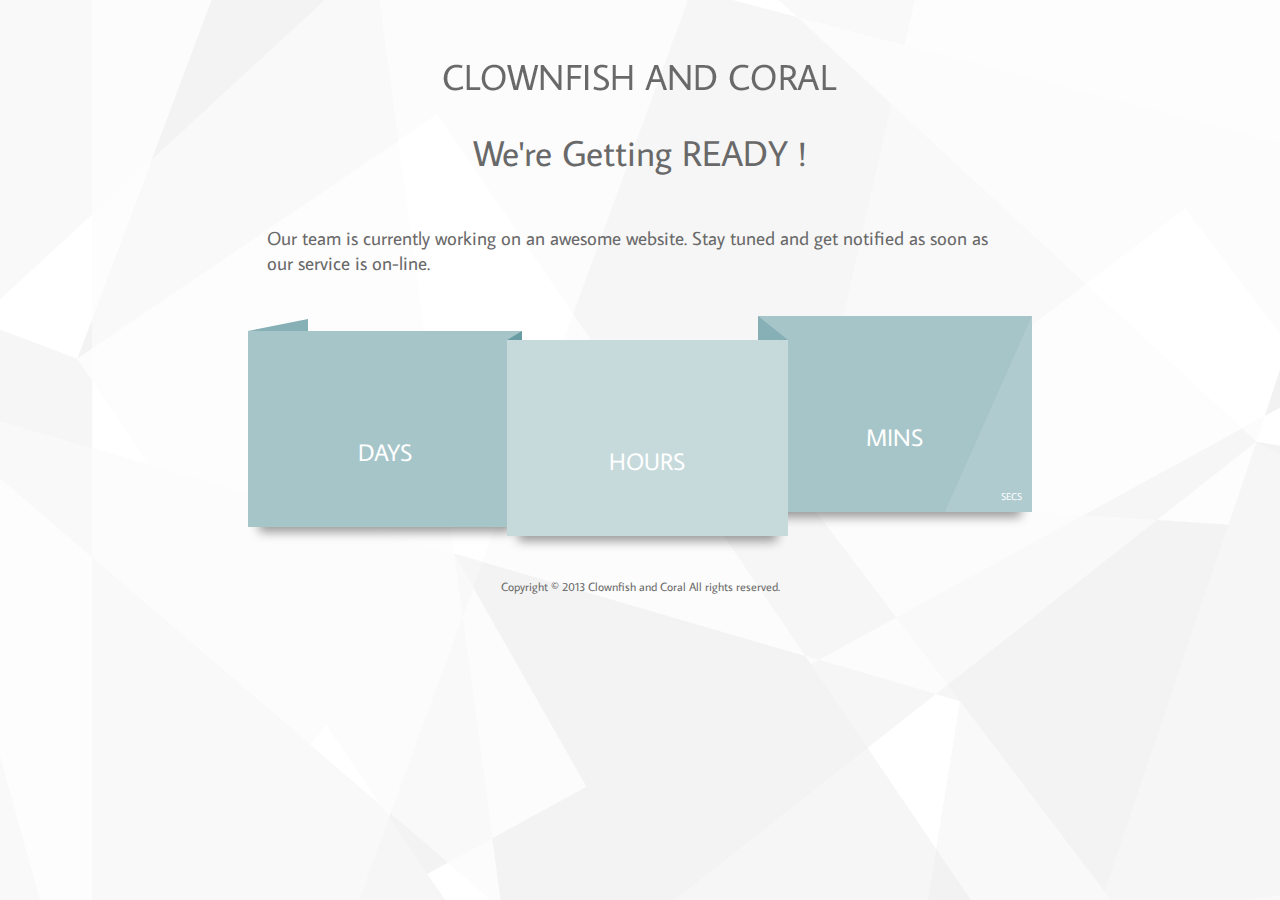
<file: public/index.html>
<!DOCTYPE html>
<html class="no-js" lang="en">
<head>
<meta charset="utf-8">

<title>Clownfish and Coral</title>

<meta name="description" content="Clownfish and Corals, dealing in variations of clownfish breeds and coral">
<meta name="author" content="Evan Sparkman">
<meta name="HandheldFriendly" content="True">
<meta name="MobileOptimized" content="320">
<meta name="viewport" content="width=device-width, initial-scale=1.0">
<!-- Google font -->
<link href='http://fonts.googleapis.com/css?family=Average%20Sans' rel='stylesheet' type='text/css'>
<link rel="stylesheet" href="stylesheets/theme-light.css" type="text/css" media="screen" title="no title">
<!--
<link rel="stylesheet" href="stylesheets/theme-dark.css" type="text/css" media="screen" title="no title">
-->
<!--
<link rel="stylesheet" href="stylesheets/theme-paper.css" type="text/css" media="screen" title="no title">
-->

<script >
// iOS viewport scaling bug fix  https://gist.github.com/901295
// Rewritten version by @mathias, @cheeaun and @jdalton
(function(doc) {
var addEvent = 'addEventListener',
    type = 'gesturestart',
    qsa = 'querySelectorAll',
    scales = [1, 1],
    meta = qsa in doc ? doc[qsa]('meta[name=viewport]') : [];
function fix() {
	meta.content = 'width=device-width,minimum-scale=' + scales[0] + ',maximum-scale=' + scales[1];
	doc.removeEventListener(type, fix, true);
}
if ((meta = meta[meta.length - 1]) && addEvent in doc) {
	fix();
	scales = [.25, 1.6];
	doc[addEvent](type, fix, true);
}
}(document));
</script>

<!-- custom modernizr build -->
<script src="javascripts/modernizr.js"></script>

<!-- jQuery -->
<script src="http://ajax.googleapis.com/ajax/libs/jquery/1.8.3/jquery.min.js"></script>

<!-- custom js origamiSoon class -->
<script src="javascripts/origamisoon-ck.js"></script>

<!-- SETTINGS STARTS -->
<script>
$(document).ready(function() {
	// init Origami'Soon
	origamiSoon.init({
		//enter the estimated date when your site will be ready ex. "2013/11/30, 11:13"
		launchDate : "2013/07/04, 17:00", 
		//labels of time units
		labels: ["days", "hours", "mins", "secs"], 
		//the percentage of progress, will be reclaculated if launchDate and progressCountFrom are both defined
		progress: "0", 
		//the moment corresponding to the value of progress, ex. "2013/01/04, 11:13"
		progressCountFrom: "", 
		//your twitter username, ex. "PeHaa" or "@PeHaa"
		twitterUser : "", 
		//number of recent tweets to be displayed
		numberTweets: "0", 
		//the message displayed inside the email input in the subscription form, has to be changed in the html body.
		<!-- subscriptionInputMessage : "STAY TUNED ! Enter your email here.", --> 
		//the error message if the entered email adress is not valid
        <!-- subscriptionInputError: "Please enter a valid email.", --> 
		//messages from the server
		<!-- subscriptionServerMessages : ["You'll hear from us soon. Thanks.", "You've already been  on the list. Thanks.", "Sorry, we couldn't save your email."] --> 
		});	
});
</script>
<!-- SETTINGS ENDS -->


</head>
<!--[if lt IE 9]> <body class="ie-fix"><![endif]-->	
<!--[if (gt IE 8)|!(IE)]><!--> <body><!--<![endif]-->
	
<!--- MAIN CONTAINER STARTS -->
	<div class="wrapper">
		
		<!-- LOGO/SITE NAME STARTS -->
		<!-- if you want to display the page title instead the logo, change the class="logo" to class="site-name" -->
		<h1 id="logo" class="logo">
			<a href="#">Origami'Soon</a>
		</h1>
		<!-- LOGO/SITE NAME ENDS -->

		<!-- PAGE TITLE -->
		<h2 id="title">We're Getting READY !</h2>
		
		<!-- PAGE DESCRIPTION STARTS -->
		<p id="description" class="description">	
		Our team is currently working on an awesome website. Stay tuned and get notified as soon as our service is on-line.
		</p>
		<!-- PAGE DESCRIPTION STARTS -->
		
		<!-- COUNT-DOWN STARTS -->	
		<section id="timer"></section>
		<!-- COUNT-DOWN ENDS -->
		
		
		<!-- SOCIAL ICONS START -->
		<section id="social">
			<ul class="social">
				<!-- <li><a class="icons-behance" href="#">Behance</a></li> -->
				<!-- <li><a class="icons-dribbble" href="#">Dribbble</a></li> -->
				<!-- <li><a class="icons-facebook" href="#">Facebook</a></li> -->
				<!-- <li><a class="icons-flickr" href="#">Flickr</a></li> -->
				<!-- <li><a class="icons-github" href="#">Github</a></li> -->
				<!-- <li><a class="icons-google-plus" href="#">Google Plus</a></li> -->
				<!-- <li><a class="icons-linkedin" href="#">Linkedin</a></li> -->
				<!-- <li><a class="icons-pinterest" href="#">Pinterest</a></li> -->
				<!-- <li><a class="icons-rss" href="#">RSS</a></li> -->
				<!-- <li><a class="icons-skype" href="#">Skype</a></li> -->
				<!-- <li><a class="icons-stumble" href="#">Stumble Upon</a></li> -->
				<!-- <li><a class="icons-tumblr" href="#">Tumblr</a></li> -->
				<!-- <li><a class="icons-twitter" href="#">Twitter</a></li> -->
			</ul>
		</section>
		<!-- SOCIAL ICONS END -->
		
		
		<!-- FOOTER STARTS -->
		<footer id="footer">	
			<p class="copyright">Copyright &copy; 2013 Clownfish and Coral All rights reserved.</p>
		</footer>
		<!-- FOOTER ENDS -->
	
	</div>
<!--- MAIN CONTAINER ENDS -->	
</body>
</html>
</file>
<file: public/stylesheets/theme-light.css>
/* custom reset based on :
/* normalize.css 2012-03-11T12:53 UTC - http://github.com/necolas/normalize.css */

footer,
header,
hgroup,
nav,
section {
  display: block; }

html {
  font-size: 100%;
  -webkit-text-size-adjust: 100%;
  -ms-text-size-adjust: 100%; }

html,
button,
input,
select,
textarea {
  font-family: sans-serif; }

body {
  margin: 0; }

a:focus {
  outline: thin dotted; }

a:hover,
a:active {
  outline: 0; }

h1 {
  font-size: 2em;
  margin: 0.67em 0; }

h2 {
  font-size: 1.5em;
  margin: 0.83em 0; }

h3 {
  font-size: 1.17em;
  margin: 1em 0; }

h4 {
  font-size: 1em;
  margin: 1.33em 0; }

h5 {
  font-size: 0.83em;
  margin: 1.67em 0; }

h6 {
  font-size: 0.75em;
  margin: 2.33em 0; }

h1, h2, h3, h4 {font-weight:normal}

p {
  margin: 0; }

dl,
menu,
ol,
ul {
  margin: 0; }

dd {
  margin: 0 0 0 40px; }

menu,
ol,
ul {
  padding: 0 0 0 0; }

nav ul,
nav ol {
  list-style: none;
  list-style-image: none; }

img {
  border: 0;
  -ms-interpolation-mode: bicubic; }

form {
  margin: 0; }

fieldset {
  border: none;
  margin: 0;
  padding: 0; }

button,
input,
select,
textarea {
  font-size: 100%;
  margin: 0;
  vertical-align: baseline;
  *vertical-align: middle; }

button,
input {
  line-height: normal; }

button,
input[type="button"],
input[type="reset"],
input[type="submit"] {
  cursor: pointer;
  -webkit-appearance: button;
  *overflow: visible; }

button[disabled],
input[disabled] {
  cursor: default; }

button::-moz-focus-inner,
input::-moz-focus-inner {
  border: 0;
  padding: 0; }

/*-----layout styles--------*/
body {
  font-family: "Average Sans", sans-serif;
  font-size: 1em;
  padding-top: 2em; }

a {
  text-decoration: none; }

a.more {
  text-decoration: underline; }

:focus {
  outline: none; }

ul li {
  list-style: none; }

.wrapper {
  width: 100%;
  max-width: 800px;
  margin-left: auto;
  margin-right: auto;
  -webkit-box-sizing: border-box;
  -moz-box-sizing: border-box;
  box-sizing: border-box;
  padding: 0 0.5em; }

section {
  margin: 1.5em auto; }

h1, h2, h3 {
  text-align: center;
  font-weight: normal; }

/*-----your logo----------*/
/* enter the dimensions : width and height of your logo */
/* if you want a crispy retina look make sure to add a logo@2x.png that is double size*/
h1.logo a {
  display: inline-block;
  width: 412px;
  height: 46px;
  text-indent: -9999px;
  background: url(../images/logo.png) no-repeat;
  background-size: cover; }

.description {
  font-size: 1.2em;
  padding: 1em; }

h1.site-name {
  font-size: 3em; }

h2 {
  font-size: 2.25em; }

/*-------------------------------------------------------------------*/
/*---------------------- timer layout -------------------------------*/
/*-------------------------------------------------------------------*/
#timer {
  text-align: center;
  font-size: 1em;
  position: relative;
  padding-bottom: 25%; }
  #timer > div {
    position: absolute;
    width: 35%;
    padding-bottom: 25%; }
  #timer p {
    position: absolute;
    left: 0;
    right: 0;
    top: 15%;
    line-height: 1;
    bottom: 0; }
  #timer .days {
    left: 0;
    top: 0; }
  #timer .hours {
    margin-left: -0.625em;
    left: 35%;
    margin-top: 0.375em;
    width: 30%;
    padding-right: 1.25em;
    padding-left: 0.625em; }
  #timer .min-sec {
    right: 0;
    margin-top: -0.625em; }
  #timer .minutes {
    position: absolute;
    top: 0;
    left: 0;
    width: 100%;
    height: 100%;
    z-index: -1; }
  #timer .seconds {
    position: absolute;
    right: 0;
    top: 0;
    bottom: 0;
    width: 35%;
    overflow: hidden; }
  #timer > div:before, #timer .seconds:after {
    content: "";
    width: 0;
    height: 0;
    position: absolute;
    border-style: solid;
    -webkit-transform: rotate(360deg);
    -moz-transform: scale(0.9999); }
  #timer .days:before {
    left: 0;
    top: -0.5em;
    border-width: 0 0 0.5em 2.5em; }
  #timer .hours:before {
    left: 0;
    top: -0.375em;
    border-width: 0 0 0.375em 0.625em; }
  #timer .min-sec:before {
    left: 0;
    top: 0;
    border-width: 1em 0 0 1.25em; }
  #timer .seconds:after {
    right: 0;
    border-width: 0 0 360px 160px; }
  #timer > div:after {
    content: "";
    position: absolute;
    width: 85%;
    left: 7.5%;
    height: 20px;
    bottom: 10px;
    border-radius: 0%;
    z-index: -2; }
  #timer .seconds p {
    z-index: 1;
    font-size: .40em;
    bottom: 5px;
    top: auto;
    margin-left: 25%; }

#timer p {
  text-transform: uppercase; }
  #timer p span {
    font-size: 2.5em; }

/*-------------------------------------------------------------------*/
/*---------------------- social links -------------------------------*/
/*-------------------------------------------------------------------*/
.social {
  display: block;
  text-align: center; }
  .social li {
    display: inline; }
    .social li a {
      text-indent: -119988px;
      overflow: hidden;
      text-align: left;
      display: inline-block;
      margin: mypx2em(2px);
      background-image: url('../images/icons-s110a511ec9.png');
      height: 48px;
      width: 48px;
      background-size: 48px 624px; }
      @media only screen and (-webkit-min-device-pixel-ratio: 1.5), only screen and (min--moz-device-pixel-ratio: 1.5), only screen and (min-device-pixel-ratio: 1.5) {
        .social li a {
          background-image: url('../images/icons2x-s612f50bbe7.png'); } }
      .social li a.icons-behance {
        background-position: 0 -432px; }
      .social li a.icons-dribbble {
        background-position: 0 0; }
      .social li a.icons-facebook {
        background-position: 0 -240px; }
      .social li a.icons-flickr {
        background-position: 0 -576px; }
      .social li a.icons-github {
        background-position: 0 -48px; }
      .social li a.icons-google-plus {
        background-position: 0 -192px; }
      .social li a.icons-linkedin {
        background-position: 0 -480px; }
      .social li a.icons-pinterest {
        background-position: 0 -336px; }
      .social li a.icons-rss {
        background-position: 0 -384px; }
      .social li a.icons-skype {
        background-position: 0 -96px; }
      .social li a.icons-stumble {
        background-position: 0 -288px; }
      .social li a.icons-tumblr {
        background-position: 0 -528px; }
      .social li a.icons-twitter {
        background-position: 0 -144px; }
      @media only screen and (-webkit-min-device-pixel-ratio: 1.5), only screen and (min--moz-device-pixel-ratio: 1.5), only screen and (min-device-pixel-ratio: 1.5) {
        .social li a.icons-facebook {
          background-position: 0 -384px; }
        .social li a.icons-pinterest {
          background-position: 0 -288px; }
        .social li a.icons-rss {
          background-position: 0 -240px; }
        .social li a.icons-stumble {
          background-position: 0 -336px; } }

.social li a:hover {
  box-shadow: inset 0 0 10px rgba(0, 0, 0, 0.3); }

/*-------------------------------------------------------------------*/
/*---------------------- subscription form --------------------------*/
/*-------------------------------------------------------------------*/
.subscription {
  -webkit-box-sizing: border-box;
  -moz-box-sizing: border-box;
  box-sizing: border-box;
  width: 100%;
  position: relative; }

.subscription form .content {
  padding: 1.25em;
  border-radius: 5px; }

/*----- error message -------*/
.subscription form p {
  font-size: .75em;
  margin-bottom: .25em; }

.subscription form input {
  border-radius: 5px;
  -webkit-box-sizing: border-box;
  -moz-box-sizing: border-box;
  box-sizing: border-box;
  padding: 1em;
  border: none; }

input[type="email"] {
  width: 100%;
  border: none; }

input[type="submit"] {
  width: 100%;
  font-family: "Average Sans", sans-serif;
  text-transform: uppercase;
  margin-top: 1.25em;
  background-image: -moz-linear-gradient(top, rgba(0, 0, 0, 0) 0%, rgba(0, 0, 0, 0.14) 100%);
  background-image: -webkit-gradient(linear, left top, left bottom, color-stop(0%, rgba(0, 0, 0, 0)), color-stop(100%, rgba(0, 0, 0, 0.14)));
  background-image: -webkit-linear-gradient(top, rgba(0, 0, 0, 0) 0%, rgba(0, 0, 0, 0.14) 100%);
  background-image: -o-linear-gradient(top, rgba(0, 0, 0, 0) 0%, rgba(0, 0, 0, 0.14) 100%);
  background-image: -ms-linear-gradient(top, rgba(0, 0, 0, 0) 0%, rgba(0, 0, 0, 0.14) 100%);
  background-image: linear-gradient(to bottom, rgba(0, 0, 0, 0) 0%, rgba(0, 0, 0, 0.14) 100%);
  filter: progid:DXImageTransform.Microsoft.gradient(startColorstr='#00000000', endColorstr='#24000000',GradientType=0 ); }

::-webkit-input-placeholder {
  font-family: "Average Sans", sans-serif; }

:-moz-placeholder {
  font-family: "Average Sans", sans-serif; }

#plane {
  position: absolute;
  bottom: -60px;
  right: 10px;
  height: 91px;
  width: 74px;
  background-size: cover;
  z-index: 1;
  pointer-events: none;
  -webkit-animation: drift 5s ease-out infinite alternate;
  -moz-animation: drift 5s ease-out infinite alternate;
  animation: drift 5s ease-out infinite alternate; }

@-webkit-keyframes drift {
  50% {
    bottom: -75px;
    right: 15px; } }

@-moz-keyframes drift {
  50% {
    bottom: -75px;
    right: 15px; } }

@keyframes drift {
  50% {
    bottom: -75px;
    right: 15px; } }

/*------ response from the server --------*/
#note {
  text-align: center;
  width: 65%;
  margin: 0 auto 1em;
  font-size: 1.5em; }

/*-------------------------------------------------------------------*/
/*---------------------- latest tweets ------------------------------*/
/*-------------------------------------------------------------------*/
.tweets {
  position: relative;
  display: block;
  padding: 1.25em;
  border-radius: 5px; }

.tweets li {
  padding: 0.625em 1.25em; }

.tweets li {
  border-top: 1px dashed #f6f6f6; }
  .tweets li:first-child {
    border-top: none; }

#bird {
  position: absolute;
  width: 65px;
  height: 88px;
  background: url(../images/bird.png);
  pointer-events: none;
  top: -15px;
  background-size: cover;
  -webkit-animation: bird 3s ease-out infinite alternate;
  -moz-animation: bird 3s ease-out infinite alternate;
  animation: bird 3s ease-out infinite; }

@-webkit-keyframes bird {
  50% {
    top: -35px;
    left: 5px; } }

@-moz-keyframes bird {
  50% {
    top: -35px;
    left: 5px; } }

@keyframes bird {
  50% {
    top: -35px;
    left: 5px; } }

/*-------------------------------------------------------------------*/
/*---------------------- footer -------------------------------------*/
/*-------------------------------------------------------------------*/
footer {
  text-align: center;
  margin-top: 3.125em;
  padding: 1.25em 0;
  font-size: .75em; }

/*-------------------------------------------------------------------*/
/*---------------------- progress bar -------------------------------*/
/*-------------------------------------------------------------------*/
#progress-bar {
  position: absolute;
  top: 0;
  left: 0;
  height: 1.5em;
  width: 0%; }
  #progress-bar span {
    position: absolute;
    right: 6px;
    top: 0;
    line-height: 1.5em; }

/*-------------------------------------------------------------------*/
/*---------------------- larger screens ------------------------------*/
/*-------------------------------------------------------------------*/
@media only screen and (min-width: 30em) {
  .subscription form .content {
    overflow: hidden; }

  .subscription form input {
    display: block; }

  .subscription input[type="email"] {
    display: block;
    width: 70%;
    float: left; }

  .subscription input[type="submit"] {
    width: 25%;
    float: right;
    margin-top: 0; }

  #timer {
    font-size: 1.5em; } }
@media only screen and (min-width: 40.625em) {
  #timer .seconds p {
    bottom: 1em;
    top: auto;
    right: 1em;
    left: auto;
    text-align: right; } }
@media only screen and (min-width: 48em) {
  #timer p {
    top: 25%; } }
@media only screen and (min-width: 59.375em) {
  #plane {
    height: 182px;
    width: 148px;
    right: -65px;
    bottom: -155px;
    -webkit-animation: drift1 5s ease-out infinite alternate;
    -moz-animation: drift1 5s ease-out infinite alternate;
    animation: drift1 5s ease-out infinite alternate; }

  #bird {
    width: 130px;
    height: 176px;
    left: -65px;
    top: -40px;
    -webkit-animation: bird1 3s ease-out infinite alternate;
    -moz-animation: bird1 3s ease-out infinite alternate;
    animation: bird1 3s ease-out infinite alternate; } }
@media only screen and (min-width: 100em) {
  body {
    font-size: 1.25em; }

  #timer {
    font-size: 1.6em; }

  #timer p {
    top: 15%; } }
@-webkit-keyframes drift1 {
  50% {
    bottom: -185px;
    right: -85px; } }

@-moz-keyframes drift1 {
  50% {
    bottom: -195px;
    right: -85px; } }

@keyframes drift1 {
  50% {
    bottom: -195px;
    right: -85px; } }

@-webkit-keyframes bird1 {
  50% {
    top: -65px;
    left: -85px; } }

@-moz-keyframes bird1 {
  50% {
    top: -65px;
    left: -85px; } }

@keyframes bird1 {
  50% {
    top: -65px;
    left: -85px; } }


@media only screen and (-webkit-min-device-pixel-ratio: 1.5), only screen and (min--moz-device-pixel-ratio: 1.5), only screen and (min-device-pixel-ratio: 1.5) {
  html {background-size: 800px 517px; }
}


@media only screen and (-webkit-min-device-pixel-ratio: 1.5) and (min-width: 59.375em), only screen and (min--moz-device-pixel-ratio: 1.5) and (min-width: 59.375em), only screen and (min-device-pixel-ratio: 1.5) and (min-width: 59.375em) {
  #bird {
    background-image: url(../images/bird@2x.png); }
}

/*-----------------------------------------------------------------------------------------------------------*/
/*---------------------- colors & background images - theme specific settings -------------------------------*/
/*-----------------------------------------------------------------------------------------------------------*/


	html {
	  background: white url(../images/bg8.png) center top repeat; }

	body {
	  color: #696969;
	  font-family: "Average Sans", sans-serif; }

	a {
	  color: #76a0b2; }

	a:hover {
	  color: #e498c2; }

	h1.logo a {
	  background-image: url(../images/logo.png); }

	/*-------timer colors -------------------------*/
	#timer {
	  color: white; }
	  #timer .days {
	    background: #a6c5c9; }
	  #timer .hours {
	    background: #c6dadc; }
	  #timer .minutes {
	    background: #a6c5c9; }
	  #timer .days:before {
	    border-color: transparent transparent #86b0b6 transparent; }
	  #timer .hours:before {
	    border-color: transparent transparent #679ca2 transparent; }
	  #timer .min-sec:before {
	    border-color: transparent transparent transparent #86b0b6; }
	  #timer .seconds:after {
	    border-color: transparent transparent #b0cbcf transparent; }
	  #timer > div:after {
	    box-shadow: 0 5px 10px 10px rgba(0, 0, 0, 0.4); }

	/*-------subscription form colors -------------------------*/
	.subscription form .content {
	  background: white;
	  box-shadow: 0 2px 6px -2px #d3d3d3; }

	.no-boxshadow .subscription form .content {
	  border: 1px solid #e5eef0; }

	:-moz-placeholder {
	  color: #696969;
	  font-family: "Average Sans", sans-serif; }

	::-webkit-input-placeholder {
	  color: #696969;
	  font-family: "Average Sans", sans-serif; }

	#plane {
	  background-image: url(../images/mail.png); }

	.subscription form p {
	  color: #d27f7f; }

	input[type="email"] {
	  background: #f6f6f6; }
	  input[type="email"]:focus {
	    background: #dddddd; }
	  input[type="email"].error {
	    background: #d27f7f; }

	input[type="submit"] {
	  background-color: #e498c2;
	  color: white;
	  box-shadow: inset 0 2px 2px rgba(0, 0, 0, 0.15); }

	input[type="submit"]:hover {
	  background-color: #df84b6; }

	/*-------latest tweets colors -------------------------*/
	.tweets {
	  background: white;
	  color: #696969;
	  box-shadow: 0 2px 8px -3px #d3d3d3; }

	.no-boxshadow .tweets {
	  border: 1px solid #e5eef0; }

	.tweets li {
	  border-top: 1px dashed #dddddd; }
	  .tweets li:first-child {
	    border-top: none; }

	/*-------progress bar colors -------------------------*/
	#progress-bar {
	  background: #e498c2; }
	  #progress-bar span {
	    color: white; }

	@media only screen and (-webkit-min-device-pixel-ratio: 1.5), only screen and (min--moz-device-pixel-ratio: 1.5), only screen and (min-device-pixel-ratio: 1.5) {
	  h1.logo a {
	    background-image: url(../images/logo@2x.png); }
	}

	@media only screen and (-webkit-min-device-pixel-ratio: 1.5) and (min-width: 59.375em), only screen and (min--moz-device-pixel-ratio: 1.5) and (min-width: 59.375em), only screen and (min-device-pixel-ratio: 1.5) and (min-width: 59.375em) {
	  #plane {
	    background-image: url(../images/mail@2x.png); }
	}


/*-------------------------------------------------------------------*/
/* IE8 fix --------------------------------------------------------------------------- */
/*-------------------------------------------------------------------*/
.ie-fix .wrapper {
  width: 650px; }

.ie-fix #timer {
  font-size: 1.75em; }

.ie-fix #timer {
  padding-bottom: 165px; }

.ie-fix .subscription form .content {
  overflow: hidden; }

.ie-fix .subscription form input {
  display: block; }

.ie-fix .subscription input[type="email"] {
  display: block;
  width: 70%;
  float: left; }

.ie-fix .subscription input[type="submit"] {
  width: 25%;
  float: right;
  margin-top: 0; }

.ie-fix #plane {
  height: 182px;
  width: 148px;
  right: -65px;
  bottom: -155px; }

.ie-fix #bird {
  width: 130px;
  height: 176px;
  left: -65px;
  top: -40px; }
</file>
<file: public/stylesheets/theme-dark.css>
/* custom reset based on :
/* normalize.css 2012-03-11T12:53 UTC - http://github.com/necolas/normalize.css */

footer,
header,
hgroup,
nav,
section {
  display: block; }

html {
  font-size: 100%;
  -webkit-text-size-adjust: 100%;
  -ms-text-size-adjust: 100%; }

html,
button,
input,
select,
textarea {
  font-family: sans-serif; }

body {
  margin: 0; }

a:focus {
  outline: thin dotted; }

a:hover,
a:active {
  outline: 0; }

h1 {
  font-size: 2em;
  margin: 0.67em 0; }

h2 {
  font-size: 1.5em;
  margin: 0.83em 0; }

h3 {
  font-size: 1.17em;
  margin: 1em 0; }

h4 {
  font-size: 1em;
  margin: 1.33em 0; }

h5 {
  font-size: 0.83em;
  margin: 1.67em 0; }

h6 {
  font-size: 0.75em;
  margin: 2.33em 0; }

h1, h2, h3, h4 {font-weight:normal}

p {
  margin: 0; }

dl,
menu,
ol,
ul {
  margin: 0; }

dd {
  margin: 0 0 0 40px; }

menu,
ol,
ul {
  padding: 0 0 0 0; }

nav ul,
nav ol {
  list-style: none;
  list-style-image: none; }

img {
  border: 0;
  -ms-interpolation-mode: bicubic; }

form {
  margin: 0; }

fieldset {
  border: none;
  margin: 0;
  padding: 0; }

button,
input,
select,
textarea {
  font-size: 100%;
  margin: 0;
  vertical-align: baseline;
  *vertical-align: middle; }

button,
input {
  line-height: normal; }

button,
input[type="button"],
input[type="reset"],
input[type="submit"] {
  cursor: pointer;
  -webkit-appearance: button;
  *overflow: visible; }

button[disabled],
input[disabled] {
  cursor: default; }

button::-moz-focus-inner,
input::-moz-focus-inner {
  border: 0;
  padding: 0; }

/*-----layout styles--------*/
body {
  font-family: "Average Sans", sans-serif;
  font-size: 1em;
  padding-top: 2em; }

a {
  text-decoration: none; }

a.more {
  text-decoration: underline; }

:focus {
  outline: none; }

ul li {
  list-style: none; }

.wrapper {
  width: 100%;
  max-width: 800px;
  margin-left: auto;
  margin-right: auto;
  -webkit-box-sizing: border-box;
  -moz-box-sizing: border-box;
  box-sizing: border-box;
  padding: 0 0.5em; }

section {
  margin: 1.5em auto; }

h1, h2, h3 {
  text-align: center;
  font-weight: normal; }

/*-----your logo----------*/
/* enter the dimensions : width and height of your logo */
/* if you want a crispy retina look make sure to add a logo@2x.png that is double size*/
h1.logo a {
  display: inline-block;
  width: 218px;
  height: 34px;
  text-indent: -9999px;
  background: url(../images/logo.png) no-repeat;
  background-size: cover; }

.description {
  font-size: 1.2em;
  padding: 1em; }

h1.site-name {
  font-size: 3em; }

h2 {
  font-size: 2.25em; }

/*-------------------------------------------------------------------*/
/*---------------------- timer layout -------------------------------*/
/*-------------------------------------------------------------------*/
#timer {
  text-align: center;
  font-size: 1em;
  position: relative;
  padding-bottom: 25%; }
  #timer > div {
    position: absolute;
    width: 35%;
    padding-bottom: 25%; }
  #timer p {
    position: absolute;
    left: 0;
    right: 0;
    top: 15%;
    line-height: 1;
    bottom: 0; }
  #timer .days {
    left: 0;
    top: 0; }
  #timer .hours {
    margin-left: -0.625em;
    left: 35%;
    margin-top: 0.375em;
    width: 30%;
    padding-right: 1.25em;
    padding-left: 0.625em; }
  #timer .min-sec {
    right: 0;
    margin-top: -0.625em; }
  #timer .minutes {
    position: absolute;
    top: 0;
    left: 0;
    width: 100%;
    height: 100%;
    z-index: -1; }
  #timer .seconds {
    position: absolute;
    right: 0;
    top: 0;
    bottom: 0;
    width: 35%;
    overflow: hidden; }
  #timer > div:before, #timer .seconds:after {
    content: "";
    width: 0;
    height: 0;
    position: absolute;
    border-style: solid;
    -webkit-transform: rotate(360deg);
    -moz-transform: scale(0.9999); }
  #timer .days:before {
    left: 0;
    top: -0.5em;
    border-width: 0 0 0.5em 2.5em; }
  #timer .hours:before {
    left: 0;
    top: -0.375em;
    border-width: 0 0 0.375em 0.625em; }
  #timer .min-sec:before {
    left: 0;
    top: 0;
    border-width: 1em 0 0 1.25em; }
  #timer .seconds:after {
    right: 0;
    border-width: 0 0 360px 160px; }
  #timer > div:after {
    content: "";
    position: absolute;
    width: 85%;
    left: 7.5%;
    height: 20px;
    bottom: 10px;
    border-radius: 0%;
    z-index: -2; }
  #timer .seconds p {
    z-index: 1;
    font-size: .40em;
    bottom: 5px;
    top: auto;
    margin-left: 25%; }

#timer p {
  text-transform: uppercase; }
  #timer p span {
    font-size: 2.5em; }

/*-------------------------------------------------------------------*/
/*---------------------- social links -------------------------------*/
/*-------------------------------------------------------------------*/
.social {
  display: block;
  text-align: center; }
  .social li {
    display: inline; }
    .social li a {
      text-indent: -119988px;
      overflow: hidden;
      text-align: left;
      display: inline-block;
      margin: mypx2em(2px);
      background-image: url('../images/icons-s110a511ec9.png');
      height: 48px;
      width: 48px;
      background-size: 48px 624px; }
      @media only screen and (-webkit-min-device-pixel-ratio: 1.5), only screen and (min--moz-device-pixel-ratio: 1.5), only screen and (min-device-pixel-ratio: 1.5) {
        .social li a {
          background-image: url('../images/icons2x-s612f50bbe7.png'); } }
      .social li a.icons-behance {
        background-position: 0 -432px; }
      .social li a.icons-dribbble {
        background-position: 0 0; }
      .social li a.icons-facebook {
        background-position: 0 -240px; }
      .social li a.icons-flickr {
        background-position: 0 -576px; }
      .social li a.icons-github {
        background-position: 0 -48px; }
      .social li a.icons-google-plus {
        background-position: 0 -192px; }
      .social li a.icons-linkedin {
        background-position: 0 -480px; }
      .social li a.icons-pinterest {
        background-position: 0 -336px; }
      .social li a.icons-rss {
        background-position: 0 -384px; }
      .social li a.icons-skype {
        background-position: 0 -96px; }
      .social li a.icons-stumble {
        background-position: 0 -288px; }
      .social li a.icons-tumblr {
        background-position: 0 -528px; }
      .social li a.icons-twitter {
        background-position: 0 -144px; }
      @media only screen and (-webkit-min-device-pixel-ratio: 1.5), only screen and (min--moz-device-pixel-ratio: 1.5), only screen and (min-device-pixel-ratio: 1.5) {
        .social li a.icons-facebook {
          background-position: 0 -384px; }
        .social li a.icons-pinterest {
          background-position: 0 -288px; }
        .social li a.icons-rss {
          background-position: 0 -240px; }
        .social li a.icons-stumble {
          background-position: 0 -336px; } }

.social li a:hover {
  box-shadow: inset 0 0 10px rgba(0, 0, 0, 0.3); }

/*-------------------------------------------------------------------*/
/*---------------------- subscription form --------------------------*/
/*-------------------------------------------------------------------*/
.subscription {
  -webkit-box-sizing: border-box;
  -moz-box-sizing: border-box;
  box-sizing: border-box;
  width: 100%;
  position: relative; }

.subscription form .content {
  padding: 1.25em;
  border-radius: 5px; }

/*----- error message -------*/
.subscription form p {
  font-size: .75em;
  margin-bottom: .25em; }

.subscription form input {
  border-radius: 5px;
  -webkit-box-sizing: border-box;
  -moz-box-sizing: border-box;
  box-sizing: border-box;
  padding: 1em;
  border: none; }

input[type="email"] {
  width: 100%;
  border: none; }

input[type="submit"] {
  width: 100%;
  font-family: "Average Sans", sans-serif;
  text-transform: uppercase;
  margin-top: 1.25em;
  background-image: -moz-linear-gradient(top, rgba(0, 0, 0, 0) 0%, rgba(0, 0, 0, 0.14) 100%);
  background-image: -webkit-gradient(linear, left top, left bottom, color-stop(0%, rgba(0, 0, 0, 0)), color-stop(100%, rgba(0, 0, 0, 0.14)));
  background-image: -webkit-linear-gradient(top, rgba(0, 0, 0, 0) 0%, rgba(0, 0, 0, 0.14) 100%);
  background-image: -o-linear-gradient(top, rgba(0, 0, 0, 0) 0%, rgba(0, 0, 0, 0.14) 100%);
  background-image: -ms-linear-gradient(top, rgba(0, 0, 0, 0) 0%, rgba(0, 0, 0, 0.14) 100%);
  background-image: linear-gradient(to bottom, rgba(0, 0, 0, 0) 0%, rgba(0, 0, 0, 0.14) 100%);
  filter: progid:DXImageTransform.Microsoft.gradient(startColorstr='#00000000', endColorstr='#24000000',GradientType=0 ); }

::-webkit-input-placeholder {
  font-family: "Average Sans", sans-serif; }

:-moz-placeholder {
  font-family: "Average Sans", sans-serif; }

#plane {
  position: absolute;
  bottom: -60px;
  right: 10px;
  height: 91px;
  width: 74px;
  background-size: cover;
  z-index: 1;
  pointer-events: none;
  -webkit-animation: drift 5s ease-out infinite alternate;
  -moz-animation: drift 5s ease-out infinite alternate;
  animation: drift 5s ease-out infinite alternate; }

@-webkit-keyframes drift {
  50% {
    bottom: -75px;
    right: 15px; } }

@-moz-keyframes drift {
  50% {
    bottom: -75px;
    right: 15px; } }

@keyframes drift {
  50% {
    bottom: -75px;
    right: 15px; } }

/*------ response from the server --------*/
#note {
  text-align: center;
  width: 65%;
  margin: 0 auto 1em;
  font-size: 1.5em; }

/*-------------------------------------------------------------------*/
/*---------------------- latest tweets ------------------------------*/
/*-------------------------------------------------------------------*/
.tweets {
  position: relative;
  display: block;
  padding: 1.25em;
  border-radius: 5px; }

.tweets li {
  padding: 0.625em 1.25em; }

.tweets li {
  border-top: 1px dashed #f6f6f6; }
  .tweets li:first-child {
    border-top: none; }

#bird {
  position: absolute;
  width: 65px;
  height: 88px;
  background: url(../images/bird.png);
  pointer-events: none;
  top: -15px;
  background-size: cover;
  -webkit-animation: bird 3s ease-out infinite alternate;
  -moz-animation: bird 3s ease-out infinite alternate;
  animation: bird 3s ease-out infinite; }

@-webkit-keyframes bird {
  50% {
    top: -35px;
    left: 5px; } }

@-moz-keyframes bird {
  50% {
    top: -35px;
    left: 5px; } }

@keyframes bird {
  50% {
    top: -35px;
    left: 5px; } }

/*-------------------------------------------------------------------*/
/*---------------------- footer -------------------------------------*/
/*-------------------------------------------------------------------*/
footer {
  text-align: center;
  margin-top: 3.125em;
  padding: 1.25em 0;
  font-size: .75em; }

/*-------------------------------------------------------------------*/
/*---------------------- progress bar -------------------------------*/
/*-------------------------------------------------------------------*/
#progress-bar {
  position: absolute;
  top: 0;
  left: 0;
  height: 1.5em;
  width: 0%; }
  #progress-bar span {
    position: absolute;
    right: 6px;
    top: 0;
    line-height: 1.5em; }

/*-------------------------------------------------------------------*/
/*---------------------- larger screens ------------------------------*/
/*-------------------------------------------------------------------*/
@media only screen and (min-width: 30em) {
  .subscription form .content {
    overflow: hidden; }

  .subscription form input {
    display: block; }

  .subscription input[type="email"] {
    display: block;
    width: 70%;
    float: left; }

  .subscription input[type="submit"] {
    width: 25%;
    float: right;
    margin-top: 0; }

  #timer {
    font-size: 1.5em; } }
@media only screen and (min-width: 40.625em) {
  #timer .seconds p {
    bottom: 1em;
    top: auto;
    right: 1em;
    left: auto;
    text-align: right; } }
@media only screen and (min-width: 48em) {
  #timer p {
    top: 25%; } }
@media only screen and (min-width: 59.375em) {
  #plane {
    height: 182px;
    width: 148px;
    right: -65px;
    bottom: -155px;
    -webkit-animation: drift1 5s ease-out infinite alternate;
    -moz-animation: drift1 5s ease-out infinite alternate;
    animation: drift1 5s ease-out infinite alternate; }

  #bird {
    width: 130px;
    height: 176px;
    left: -65px;
    top: -40px;
    -webkit-animation: bird1 3s ease-out infinite alternate;
    -moz-animation: bird1 3s ease-out infinite alternate;
    animation: bird1 3s ease-out infinite alternate; } }
@media only screen and (min-width: 100em) {
  body {
    font-size: 1.25em; }

  #timer {
    font-size: 1.6em; }

  #timer p {
    top: 15%; } }
@-webkit-keyframes drift1 {
  50% {
    bottom: -185px;
    right: -85px; } }

@-moz-keyframes drift1 {
  50% {
    bottom: -195px;
    right: -85px; } }

@keyframes drift1 {
  50% {
    bottom: -195px;
    right: -85px; } }

@-webkit-keyframes bird1 {
  50% {
    top: -65px;
    left: -85px; } }

@-moz-keyframes bird1 {
  50% {
    top: -65px;
    left: -85px; } }

@keyframes bird1 {
  50% {
    top: -65px;
    left: -85px; } }

@media only screen and (-webkit-min-device-pixel-ratio: 1.5), only screen and (min--moz-device-pixel-ratio: 1.5), only screen and (min-device-pixel-ratio: 1.5) {
  html {background-size: 800px 517px; }
}


@media only screen and (-webkit-min-device-pixel-ratio: 1.5) and (min-width: 59.375em), only screen and (min--moz-device-pixel-ratio: 1.5) and (min-width: 59.375em), only screen and (min-device-pixel-ratio: 1.5) and (min-width: 59.375em) {
  #bird {
    background-image: url(../images/bird@2x.png); }
}

/*-----------------------------------------------------------------------------------------------------------*/
/*---------------------- colors & background images - theme specific settings -------------------------------*/
/*-----------------------------------------------------------------------------------------------------------*/




html {
  background: black url(../images/bg8black.png) center top repeat; }

body {
  color: #c7d5d9;
  font-family: "Average Sans", sans-serif; }

a {
  color: #76a0b2; }

a:hover {
  color: #24a9cd; }

h1.logo a {
  background-image: url(../images/logo_white.png); }

h2 {
  color: #76818c;
  text-shadow: 0 1px 0 black; }

/*-------timer colors -------------------------*/
#timer {
  color: #fff; }
  #timer .days {
    background: #474e55; }
  #timer .hours {
    background: #5e6871; }
  #timer .minutes {
    background: #474e55; }
  #timer .days:before {
    border-color: transparent transparent #303539 transparent; }
  #timer .hours:before {
    border-color: transparent transparent #191b1d transparent; }
  #timer .min-sec:before {
    border-color: transparent transparent transparent #303539; }
  #timer .seconds:after {
    border-color: transparent transparent #4e565d transparent; }
  #timer > div:after {
    box-shadow: 0 5px 10px 10px black; }

/*-------subscription form colors -------------------------*/
.subscription form .content {
  background: #f3f3f3;
  box-shadow: 0 2px 6px -2px black; }

.no-boxshadow .subscription form .content {
  border: 1px solid #76818c; }

:-moz-placeholder {
  color: #4f4f4f;
  font-family: "Average Sans", sans-serif; }

::-webkit-input-placeholder {
  color: #4f4f4f;
  font-family: "Average Sans", sans-serif; }

#plane {
  background-image: url(../images/mail_grey.png); }

.subscription form p {
  color: #d27f7f; }

input[type="email"] {
  background: #dddddd;
  color: #4f4f4f; }
  input[type="email"]:focus {
    background: #dddddd; }
  input[type="email"].error {
    background: #d27f7f; }

input[type="submit"] {
  background-color: #78a8b5;
  color: #fff;
  box-shadow: inset 0 2px 2px rgba(0, 0, 0, 0.15); }

input[type="submit"]:hover {
  background-color: #689dac; }

/*-------latest tweets colors -------------------------*/
.tweets {
  background: #f3f3f3;
  color: #4f4f4f;
  box-shadow: 0 2px 8px -3px black; }

.no-boxshadow .tweets {
  border: 1px solid #76818c; }

.tweets li {
  border-top: 1px dashed #dddddd; }
  .tweets li:first-child {
    border-top: none; }

/*-------progress bar colors -------------------------*/
#progress-bar {
  background: #78a8b5; }
  #progress-bar span {
    color: #fff; }

@media only screen and (-webkit-min-device-pixel-ratio: 1.5), only screen and (min--moz-device-pixel-ratio: 1.5), only screen and (min-device-pixel-ratio: 1.5) {
  h1.logo a {
    background-image: url(../images/logo_white@2x.png); }
}
@media only screen and (-webkit-min-device-pixel-ratio: 1.5) and (min-width: 59.375em), only screen and (min--moz-device-pixel-ratio: 1.5) and (min-width: 59.375em), only screen and (min-device-pixel-ratio: 1.5) and (min-width: 59.375em) {
  #plane {
    background-image: url(../images/mail_grey@2x.png); }
}


/*-------------------------------------------------------------------*/
/* IE8 fix --------------------------------------------------------------------------- */
/*-------------------------------------------------------------------*/
.ie-fix .wrapper {
  width: 650px; }

.ie-fix #timer {
  font-size: 1.75em; }

.ie-fix #timer {
  padding-bottom: 165px; }

.ie-fix .subscription form .content {
  overflow: hidden; }

.ie-fix .subscription form input {
  display: block; }

.ie-fix .subscription input[type="email"] {
  display: block;
  width: 70%;
  float: left; }

.ie-fix .subscription input[type="submit"] {
  width: 25%;
  float: right;
  margin-top: 0; }

.ie-fix #plane {
  height: 182px;
  width: 148px;
  right: -65px;
  bottom: -155px; }

.ie-fix #bird {
  width: 130px;
  height: 176px;
  left: -65px;
  top: -40px; }
</file>
<file: public/stylesheets/theme-paper.css>
/* custom reset based on :
/* normalize.css 2012-03-11T12:53 UTC - http://github.com/necolas/normalize.css */

footer,
header,
hgroup,
nav,
section {
  display: block; }

html {
  font-size: 100%;
  -webkit-text-size-adjust: 100%;
  -ms-text-size-adjust: 100%; }

html,
button,
input,
select,
textarea {
  font-family: sans-serif; }

body {
  margin: 0; }

a:focus {
  outline: thin dotted; }

a:hover,
a:active {
  outline: 0; }

h1 {
  font-size: 2em;
  margin: 0.67em 0; }

h2 {
  font-size: 1.5em;
  margin: 0.83em 0; }

h3 {
  font-size: 1.17em;
  margin: 1em 0; }

h4 {
  font-size: 1em;
  margin: 1.33em 0; }

h5 {
  font-size: 0.83em;
  margin: 1.67em 0; }

h6 {
  font-size: 0.75em;
  margin: 2.33em 0; }

h1, h2, h3, h4 {font-weight:normal}

p {
  margin: 0; }

dl,
menu,
ol,
ul {
  margin: 0; }

dd {
  margin: 0 0 0 40px; }

menu,
ol,
ul {
  padding: 0 0 0 0; }

nav ul,
nav ol {
  list-style: none;
  list-style-image: none; }

img {
  border: 0;
  -ms-interpolation-mode: bicubic; }

form {
  margin: 0; }

fieldset {
  border: none;
  margin: 0;
  padding: 0; }

button,
input,
select,
textarea {
  font-size: 100%;
  margin: 0;
  vertical-align: baseline;
  *vertical-align: middle; }

button,
input {
  line-height: normal; }

button,
input[type="button"],
input[type="reset"],
input[type="submit"] {
  cursor: pointer;
  -webkit-appearance: button;
  *overflow: visible; }

button[disabled],
input[disabled] {
  cursor: default; }

button::-moz-focus-inner,
input::-moz-focus-inner {
  border: 0;
  padding: 0; }

/*-----layout styles--------*/
body {
  font-family: "Average Sans", sans-serif;
  font-size: 1em;
  padding-top: 2em; }

a {
  text-decoration: none; }

a.more {
  text-decoration: underline; }

:focus {
  outline: none; }

ul li {
  list-style: none; }

.wrapper {
  width: 100%;
  max-width: 800px;
  margin-left: auto;
  margin-right: auto;
  -webkit-box-sizing: border-box;
  -moz-box-sizing: border-box;
  box-sizing: border-box;
  padding: 0 0.5em; }

section {
  margin: 1.5em auto; }

h1, h2, h3 {
  text-align: center;
  font-weight: normal; }

/*-----your logo----------*/
/* enter the dimensions : width and height of your logo */
/* if you want a crispy retina look make sure to add a logo@2x.png that is double size*/
h1.logo a {
  display: inline-block;
  width: 218px;
  height: 34px;
  text-indent: -9999px;
  background: url(../images/logo.png) no-repeat;
  background-size: cover; }

.description {
  font-size: 1.2em;
  padding: 1em; }

h1.site-name {
  font-size: 3em; }

h2 {
  font-size: 2.25em; }

/*-------------------------------------------------------------------*/
/*---------------------- timer layout -------------------------------*/
/*-------------------------------------------------------------------*/
#timer {
  text-align: center;
  font-size: 1em;
  position: relative;
  padding-bottom: 25%; }
  #timer > div {
    position: absolute;
    width: 35%;
    padding-bottom: 25%; }
  #timer p {
    position: absolute;
    left: 0;
    right: 0;
    top: 15%;
    line-height: 1;
    bottom: 0; }
  #timer .days {
    left: 0;
    top: 0; }
  #timer .hours {
    margin-left: -0.625em;
    left: 35%;
    margin-top: 0.375em;
    width: 30%;
    padding-right: 1.25em;
    padding-left: 0.625em; }
  #timer .min-sec {
    right: 0;
    margin-top: -0.625em; }
  #timer .minutes {
    position: absolute;
    top: 0;
    left: 0;
    width: 100%;
    height: 100%;
    z-index: -1; }
  #timer .seconds {
    position: absolute;
    right: 0;
    top: 0;
    bottom: 0;
    width: 35%;
    overflow: hidden; }
  #timer > div:before, #timer .seconds:after {
    content: "";
    width: 0;
    height: 0;
    position: absolute;
    border-style: solid;
    -webkit-transform: rotate(360deg);
    -moz-transform: scale(0.9999); }
  #timer .days:before {
    left: 0;
    top: -0.5em;
    border-width: 0 0 0.5em 2.5em; }
  #timer .hours:before {
    left: 0;
    top: -0.375em;
    border-width: 0 0 0.375em 0.625em; }
  #timer .min-sec:before {
    left: 0;
    top: 0;
    border-width: 1em 0 0 1.25em; }
  #timer .seconds:after {
    right: 0;
    border-width: 0 0 360px 160px; }
  #timer > div:after {
    content: "";
    position: absolute;
    width: 85%;
    left: 7.5%;
    height: 20px;
    bottom: 10px;
    border-radius: 0%;
    z-index: -2; }
  #timer .seconds p {
    z-index: 1;
    font-size: .40em;
    bottom: 5px;
    top: auto;
    margin-left: 25%; }

#timer p {
  text-transform: uppercase; }
  #timer p span {
    font-size: 2.5em; }

/*-------------------------------------------------------------------*/
/*---------------------- social links -------------------------------*/
/*-------------------------------------------------------------------*/
.social {
  display: block;
  text-align: center; }
  .social li {
    display: inline; }
    .social li a {
      text-indent: -119988px;
      overflow: hidden;
      text-align: left;
      display: inline-block;
      margin: mypx2em(2px);
      background-image: url('../images/icons-s110a511ec9.png');
      height: 48px;
      width: 48px;
      background-size: 48px 624px; }
      @media only screen and (-webkit-min-device-pixel-ratio: 1.5), only screen and (min--moz-device-pixel-ratio: 1.5), only screen and (min-device-pixel-ratio: 1.5) {
        .social li a {
          background-image: url('../images/icons2x-s612f50bbe7.png'); } }
      .social li a.icons-behance {
        background-position: 0 -432px; }
      .social li a.icons-dribbble {
        background-position: 0 0; }
      .social li a.icons-facebook {
        background-position: 0 -240px; }
      .social li a.icons-flickr {
        background-position: 0 -576px; }
      .social li a.icons-github {
        background-position: 0 -48px; }
      .social li a.icons-google-plus {
        background-position: 0 -192px; }
      .social li a.icons-linkedin {
        background-position: 0 -480px; }
      .social li a.icons-pinterest {
        background-position: 0 -336px; }
      .social li a.icons-rss {
        background-position: 0 -384px; }
      .social li a.icons-skype {
        background-position: 0 -96px; }
      .social li a.icons-stumble {
        background-position: 0 -288px; }
      .social li a.icons-tumblr {
        background-position: 0 -528px; }
      .social li a.icons-twitter {
        background-position: 0 -144px; }
      @media only screen and (-webkit-min-device-pixel-ratio: 1.5), only screen and (min--moz-device-pixel-ratio: 1.5), only screen and (min-device-pixel-ratio: 1.5) {
        .social li a.icons-facebook {
          background-position: 0 -384px; }
        .social li a.icons-pinterest {
          background-position: 0 -288px; }
        .social li a.icons-rss {
          background-position: 0 -240px; }
        .social li a.icons-stumble {
          background-position: 0 -336px; } }

.social li a:hover {
  box-shadow: inset 0 0 10px rgba(0, 0, 0, 0.3); }

/*-------------------------------------------------------------------*/
/*---------------------- subscription form --------------------------*/
/*-------------------------------------------------------------------*/
.subscription {
  -webkit-box-sizing: border-box;
  -moz-box-sizing: border-box;
  box-sizing: border-box;
  width: 100%;
  position: relative; }

.subscription form .content {
  padding: 1.25em;
  border-radius: 5px; }

/*----- error message -------*/
.subscription form p {
  font-size: .75em;
  margin-bottom: .25em; }

.subscription form input {
  border-radius: 5px;
  -webkit-box-sizing: border-box;
  -moz-box-sizing: border-box;
  box-sizing: border-box;
  padding: 1em;
  border: none; }

input[type="email"] {
  width: 100%;
  border: none; }

input[type="submit"] {
  width: 100%;
  font-family: "Average Sans", sans-serif;
  text-transform: uppercase;
  margin-top: 1.25em;
  background-image: -moz-linear-gradient(top, rgba(0, 0, 0, 0) 0%, rgba(0, 0, 0, 0.14) 100%);
  background-image: -webkit-gradient(linear, left top, left bottom, color-stop(0%, rgba(0, 0, 0, 0)), color-stop(100%, rgba(0, 0, 0, 0.14)));
  background-image: -webkit-linear-gradient(top, rgba(0, 0, 0, 0) 0%, rgba(0, 0, 0, 0.14) 100%);
  background-image: -o-linear-gradient(top, rgba(0, 0, 0, 0) 0%, rgba(0, 0, 0, 0.14) 100%);
  background-image: -ms-linear-gradient(top, rgba(0, 0, 0, 0) 0%, rgba(0, 0, 0, 0.14) 100%);
  background-image: linear-gradient(to bottom, rgba(0, 0, 0, 0) 0%, rgba(0, 0, 0, 0.14) 100%);
  filter: progid:DXImageTransform.Microsoft.gradient(startColorstr='#00000000', endColorstr='#24000000',GradientType=0 ); }

::-webkit-input-placeholder {
  font-family: "Average Sans", sans-serif; }

:-moz-placeholder {
  font-family: "Average Sans", sans-serif; }

#plane {
  position: absolute;
  bottom: -60px;
  right: 10px;
  height: 91px;
  width: 74px;
  background-size: cover;
  z-index: 1;
  pointer-events: none;
  -webkit-animation: drift 5s ease-out infinite alternate;
  -moz-animation: drift 5s ease-out infinite alternate;
  animation: drift 5s ease-out infinite alternate; }

@-webkit-keyframes drift {
  50% {
    bottom: -75px;
    right: 15px; } }

@-moz-keyframes drift {
  50% {
    bottom: -75px;
    right: 15px; } }

@keyframes drift {
  50% {
    bottom: -75px;
    right: 15px; } }

/*------ response from the server --------*/
#note {
  text-align: center;
  width: 65%;
  margin: 0 auto 1em;
  font-size: 1.5em; }

/*-------------------------------------------------------------------*/
/*---------------------- latest tweets ------------------------------*/
/*-------------------------------------------------------------------*/
.tweets {
  position: relative;
  display: block;
  padding: 1.25em;
  border-radius: 5px; }

.tweets li {
  padding: 0.625em 1.25em; }

.tweets li {
  border-top: 1px dashed #f6f6f6; }
  .tweets li:first-child {
    border-top: none; }

#bird {
  position: absolute;
  width: 65px;
  height: 88px;
  background: url(../images/bird.png);
  pointer-events: none;
  top: -15px;
  background-size: cover;
  -webkit-animation: bird 3s ease-out infinite alternate;
  -moz-animation: bird 3s ease-out infinite alternate;
  animation: bird 3s ease-out infinite; }

@-webkit-keyframes bird {
  50% {
    top: -35px;
    left: 5px; } }

@-moz-keyframes bird {
  50% {
    top: -35px;
    left: 5px; } }

@keyframes bird {
  50% {
    top: -35px;
    left: 5px; } }

/*-------------------------------------------------------------------*/
/*---------------------- footer -------------------------------------*/
/*-------------------------------------------------------------------*/
footer {
  text-align: center;
  margin-top: 3.125em;
  padding: 1.25em 0;
  font-size: .75em; }

/*-------------------------------------------------------------------*/
/*---------------------- progress bar -------------------------------*/
/*-------------------------------------------------------------------*/
#progress-bar {
  position: absolute;
  top: 0;
  left: 0;
  height: 1.5em;
  width: 0%; }
  #progress-bar span {
    position: absolute;
    right: 6px;
    top: 0;
    line-height: 1.5em; }

/*-------------------------------------------------------------------*/
/*---------------------- larger screens ------------------------------*/
/*-------------------------------------------------------------------*/
@media only screen and (min-width: 30em) {
  .subscription form .content {
    overflow: hidden; }

  .subscription form input {
    display: block; }

  .subscription input[type="email"] {
    display: block;
    width: 70%;
    float: left; }

  .subscription input[type="submit"] {
    width: 25%;
    float: right;
    margin-top: 0; }

  #timer {
    font-size: 1.5em; } }
@media only screen and (min-width: 40.625em) {
  #timer .seconds p {
    bottom: 1em;
    top: auto;
    right: 1em;
    left: auto;
    text-align: right; } }
@media only screen and (min-width: 48em) {
  #timer p {
    top: 25%; } }
@media only screen and (min-width: 59.375em) {
  #plane {
    height: 182px;
    width: 148px;
    right: -65px;
    bottom: -155px;
    -webkit-animation: drift1 5s ease-out infinite alternate;
    -moz-animation: drift1 5s ease-out infinite alternate;
    animation: drift1 5s ease-out infinite alternate; }

  #bird {
    width: 130px;
    height: 176px;
    left: -65px;
    top: -40px;
    -webkit-animation: bird1 3s ease-out infinite alternate;
    -moz-animation: bird1 3s ease-out infinite alternate;
    animation: bird1 3s ease-out infinite alternate; } }
@media only screen and (min-width: 100em) {
  body {
    font-size: 1.25em; }

  #timer {
    font-size: 1.6em; }

  #timer p {
    top: 15%; } }
@-webkit-keyframes drift1 {
  50% {
    bottom: -185px;
    right: -85px; } }

@-moz-keyframes drift1 {
  50% {
    bottom: -195px;
    right: -85px; } }

@keyframes drift1 {
  50% {
    bottom: -195px;
    right: -85px; } }

@-webkit-keyframes bird1 {
  50% {
    top: -65px;
    left: -85px; } }

@-moz-keyframes bird1 {
  50% {
    top: -65px;
    left: -85px; } }

@keyframes bird1 {
  50% {
    top: -65px;
    left: -85px; } }

@media only screen and (-webkit-min-device-pixel-ratio: 1.5), only screen and (min--moz-device-pixel-ratio: 1.5), only screen and (min-device-pixel-ratio: 1.5) {
  html {background-size: 800px 517px; }
}

@media only screen and (-webkit-min-device-pixel-ratio: 1.5) and (min-width: 59.375em), only screen and (min--moz-device-pixel-ratio: 1.5) and (min-width: 59.375em), only screen and (min-device-pixel-ratio: 1.5) and (min-width: 59.375em) {
  #bird {
    background-image: url(../images/bird@2x.png); }
}

/*-----------------------------------------------------------------------------------------------------------*/
/*---------------------- colors & background images - theme specific settings -------------------------------*/
/*-----------------------------------------------------------------------------------------------------------*/

html {
  background: white url(../images/bgpaper.jpg) center top repeat; }

body {
  color: #615c57;
  font-family: "Average Sans", sans-serif;
  text-shadow: 0 1px 0 rgba(255, 255, 255, 0.6); }

a {
  color: #b88155; }

a:hover {
  color: #928171; }

h1.logo a {
  background-image: url(../images/logo_paper.png); }

/*-------timer colors -------------------------*/
#timer {
  color: #4e4a48;
  text-shadow: 0 1px 1px rgba(255, 255, 255, 0.6); }
  #timer .days {
    background: #9f9a95 url(../images/timer_bg.png); }
  #timer .hours {
    background: #b7b4b0 url(../images/timer_bg.png); }
  #timer .minutes {
    background: #9f9a95 url(../images/timer_bg.png); }
  #timer .days:before {
    border-color: transparent transparent #87817a transparent; }
  #timer .hours:before {
    border-color: transparent transparent #6c6762 transparent; }
  #timer .min-sec:before {
    border-color: transparent transparent transparent #87817a; }
  #timer .seconds:after {
    border-color: transparent transparent #a6a29d transparent; }
  #timer > div:after {
    box-shadow: 0 5px 10px 10px rgba(0, 0, 0, 0.6); }

/*-------subscription form colors -------------------------*/
.subscription form .content {
  background: #f3f3f3;
  box-shadow: 0 2px 6px -2px black; }

.no-boxshadow .subscription form .content {
  border: 1px solid #cfcdcb; }

:-moz-placeholder {
  font-family: "Average Sans", sans-serif; }

::-webkit-input-placeholder {
  color: #615c57;
  font-family: "Average Sans", sans-serif; }

#plane {
  background-image: url(../images/mail_paper.png); }

.subscription form p {
  color: #d27f7f; }

input[type="email"] {
  background: #cdcac8; }
  input[type="email"]:focus {
    background: #b4b0ae; }
  input[type="email"].error {
    background: #d27f7f; }

input[type="submit"] {
  background-color: #928171;
  color: white;
  box-shadow: inset 0 2px 2px rgba(0, 0, 0, 0.15); }

input[type="submit"]:hover {
  background-color: #847465; }

/*-------latest tweets colors -------------------------*/
.tweets {
  background: #f3f3f3;
  color: #615c57;
  box-shadow: 0 2px 8px -3px black; }

.no-boxshadow .tweets {
  border: 1px solid #cfcdcb; }

.tweets li {
  border-top: 1px dashed #cfcdcb; }
  .tweets li:first-child {
    border-top: none; }

/*-------progress bar colors -------------------------*/
#progress-bar {
  background: #928171; }
  #progress-bar span {
    color: white;
    text-shadow: none; }

@media only screen and (-webkit-min-device-pixel-ratio: 1.5), only screen and (min--moz-device-pixel-ratio: 1.5), only screen and (min-device-pixel-ratio: 1.5) {

  h1.logo a {
    background-image: url(../images/logo_paper@2x.png); }
  #timer .days, #timer .hours, #timer .minutes {
    background-size: 80px 80px; } 
}

@media only screen and (-webkit-min-device-pixel-ratio: 1.5) and (min-width: 59.375em), only screen and (min--moz-device-pixel-ratio: 1.5) and (min-width: 59.375em), only screen and (min-device-pixel-ratio: 1.5) and (min-width: 59.375em) {
		 #plane {
    background-image: url(../images/mail_paper@2x.png); } 
}


/*-------------------------------------------------------------------*/
/* IE8 fix --------------------------------------------------------------------------- */
/*-------------------------------------------------------------------*/
.ie-fix .wrapper {
  width: 650px; }

.ie-fix #timer {
  font-size: 1.75em; }

.ie-fix #timer {
  padding-bottom: 165px; }

.ie-fix .subscription form .content {
  overflow: hidden; }

.ie-fix .subscription form input {
  display: block; }

.ie-fix .subscription input[type="email"] {
  display: block;
  width: 70%;
  float: left; }

.ie-fix .subscription input[type="submit"] {
  width: 25%;
  float: right;
  margin-top: 0; }

.ie-fix #plane {
  height: 182px;
  width: 148px;
  right: -65px;
  bottom: -155px; }

.ie-fix #bird {
  width: 130px;
  height: 176px;
  left: -65px;
  top: -40px; }
</file>
